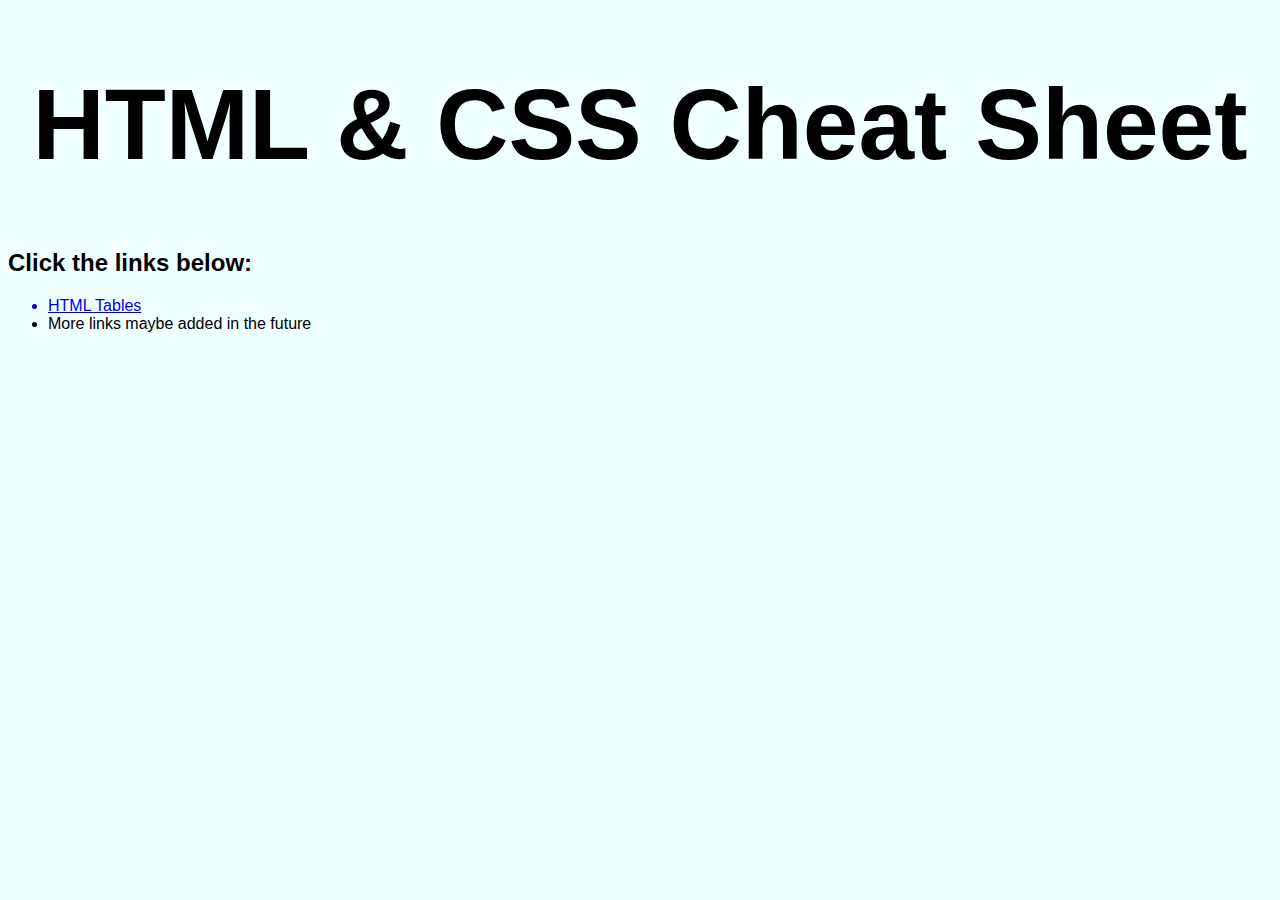
<file: HTMLFiles/index.html>
<!DOCTYPE html>
<html>
    <head>
        <meta charset="UTF-8">
        <title>HTML & CSS Cheat Sheet</title>
        <link href="../resources/indexStyle.css" rel="stylesheet">
    </head>
    <body>
        <h1>HTML & CSS Cheat Sheet</h1>

        <div class ="topics">
            <h2>Click the links below:</h2>
            <ul>
                <a href="htmlTables.html"><li>HTML Tables</li></a>
                <li>More links maybe added in the future</li>
            </ul>
        </div>
    </body>
</html>
</file>
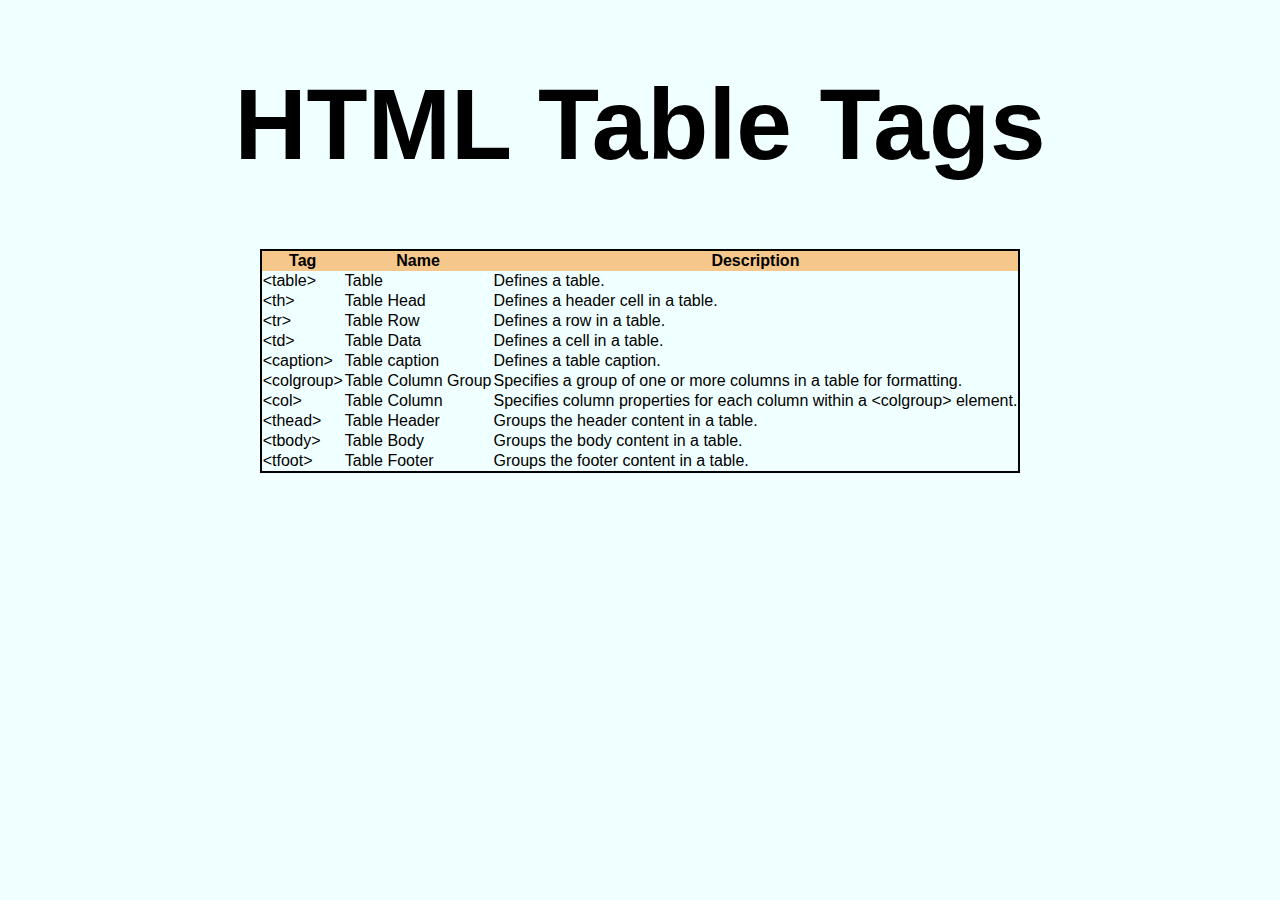
<file: HTMLFiles/htmlTables.html>
<!DOCTYPE html>
<html>
    <head>
        <meta charset="UTF-8">
        <title>HTML Table Tags</title>
        <link href="../resources/htmlTablesStyle.css" rel="stylesheet">
    </head>
    <body>
        <h1>HTML Table Tags</h1>
        <table>
            <thead>
                <th>Tag</th>
                <th>Name</th>
                <th>Description</th>
            </thead>
            <tbody>
                <tr>
                    <td><span class="tag">&lt;table&gt;</span></td>
                    <td>Table</td>
                    <td>Defines a table.</td>
                </tr>
                <tr>
                    <td><span class="tag">&lt;th&gt;</span></td>
                    <td>Table Head</td>
                    <td>Defines a header cell in a table.</td>
                </tr>
                <tr>
                    <td><span class="tag">&lt;tr&gt;</span></td>
                    <td>Table Row</td>
                    <td>Defines a row in a table.</td>
                </tr>
                <tr>
                    <td><span class="tag">&lt;td&gt;</span></td>
                    <td>Table Data</td>
                    <td>Defines a cell in a table.</td>
                </tr>
                <tr>
                    <td><span class="tag">&lt;caption&gt;</span></td>
                    <td>Table caption</td>
                    <td>Defines a table caption.</td>
                </tr>
                <tr>
                    <td><span class="tag">&lt;colgroup&gt;</span></td>
                    <td>Table Column Group</td>
                    <td>Specifies a group of one or more columns in a table for formatting.</td>
                </tr>
                <tr>
                    <td><span class="tag">&lt;col&gt;</span></td>
                    <td>Table Column</td>
                    <td>Specifies column properties for each column within a &lt;colgroup&gt; element.</td>
                </tr>
                <tr>
                    <td><span class="tag">&lt;thead&gt;</span></td>
                    <td>Table Header</td>
                    <td>Groups the header content in a table.</td>
                </tr>
                <tr>
                    <td><span class="tag">&lt;tbody&gt;</span></td>
                    <td>Table Body</td>
                    <td>Groups the body content in a table.</td>
                </tr>
                <tr>
                    <td><span class="tag">&lt;tfoot&gt;</span></td>
                    <td>Table Footer</td>
                    <td>Groups the footer content in a table.</td>
                </tr>
            </tbody>
        </table>
    </body>
</html>
</file>
<file: resources/indexStyle.css>
body {
    background-color: #F0FFFF;
    font-family: "Helvetica", sans-serif;
}

h1 {
    text-align: center;
    font-size: 100px;
}
</file>
<file: resources/htmlTablesStyle.css>
body {
    background-color: #F0FFFF;
    font-family: "Helvetica", sans-serif;
}
h1 {
    text-align: center;
    font-size: 100px;
}

table {
    border: 2px solid #000000;
    margin: auto;
}
table, td, th {
    border-collapse: collapse;
}

thead {
    background-color: #F5C78A;
}
</file>
